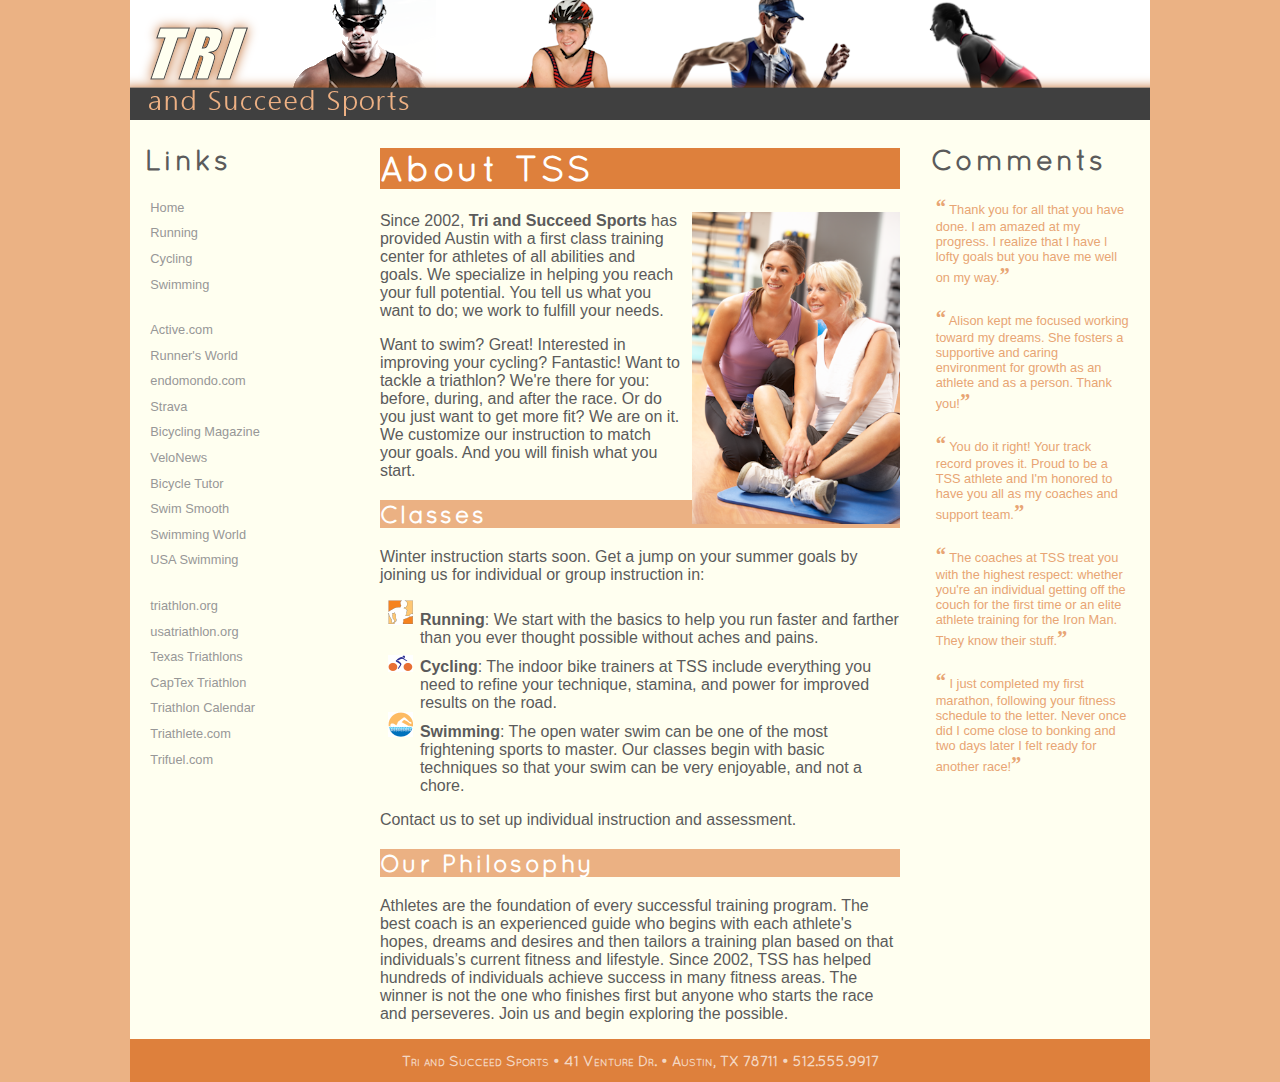
<file: index.html>
﻿<!doctype html>
<html lang="en">
<head>
   <!--
    New Perspectives on HTML5 and CSS3, 8th Edition
    Tutorial 2
    Tutorial Case
    
    Tri and Succeed Sports
    Author: Bill Liang
    Date:   3/20/23

    Filename: tss_home.html
   -->
   <meta charset="utf-8" />
   <meta name="keywords" content="triathlon, running, swimming, cycling" />
   <title>Tri and Succeed Sports</title>
   <link href="tss_layout.css" rel="stylesheet" />
   <link href="tss_styles_txt.css" rel="stylesheet" />
</head>

<body>
   <header> <img src="tss_logo.png" alt="Tri and Succeed Sports" /> </header>
   <nav>
      <h1>Links</h1>
      <ul>
         <li><a href="index.html">Home</a></li>
         <li><a href="tss_run.html">Running</a></li>
         <li><a href="tss_bike.html">Cycling</a></li>
         <li><a href="tss_swim.html">Swimming</a></li>
         <li class="newgroup"><a href="http://www.active.com/">Active.com</a></li>
         <li><a href="http://www.runnersworld.com/">Runner's World</a></li>
         <li><a href="https://www.endomondo.com/">endomondo.com</a></li>
         <li><a href="http://www.strava.com/">Strava</a></li>
         <li><a href="http://www.bicycling.com/">Bicycling Magazine</a></li>
         <li><a href="http://velonews.competitor.com/">VeloNews</a></li>
         <li><a href="http://bicycletutor.com/">Bicycle Tutor</a></li>
         <li><a href="http://www.swimsmooth.com/">Swim Smooth</a></li>
         <li><a href="http://www.swimmingworldmagazine.com/">Swimming World</a></li>
         <li><a href="http://www.usaswimming.org/">USA Swimming</a></li>
         <li class="newgroup"><a href="http://www.triathlon.org/">triathlon.org</a></li>
         <li><a href="http://www.usatriathlon.org/">usatriathlon.org</a></li>
         <li><a href="http://www.trifind.com/tx.html">Texas Triathlons</a></li>
         <li><a href="http://www.captextri.com/">CapTex Triathlon</a></li>
         <li><a href="http://www.trifind.com/">Triathlon Calendar</a></li>
         <li><a href="http://triathlon.competitor.com/">Triathlete.com</a></li>
         <li><a href="http://www.trifuel.com/">Trifuel.com</a></li>
      </ul>
   </nav>
   <article id="about_tss">
      <h1>About TSS </h1>
      <img src="tss_photo1.png" alt="tss photo" />
      <p>Since 2002, <strong>Tri and Succeed Sports</strong> has provided Austin 
         with a first class training center for athletes of all abilities and 
         goals. We specialize in helping you reach your full potential. You tell 
         us what you want to do; we work to fulfill your needs.</p>
      <p>Want to swim? Great! Interested in improving your cycling? Fantastic! 
         Want to tackle a triathlon? We're there for you: before, during, and after the 
         race. Or do you just want to get more fit? We are on it. We  customize our 
         instruction to match your goals. And you will finish what you start.</p>
      <h2>Classes</h2>
      <p>Winter instruction starts soon. Get a jump on your summer goals by 
         joining us for individual or group instruction in:</p>
      <ul>
         <li><strong>Running</strong>: We start with the basics to help you 
            run faster and farther than you ever thought possible without 
            aches and pains.</li>
         <li><strong>Cycling</strong>: The indoor bike trainers at TSS 
            include everything you need to refine your technique, stamina, and 
            power for improved results on the road.</li>
         <li><strong>Swimming</strong>: The open water swim can be one of 
            the most frightening sports to master. Our classes begin with basic 
            techniques so that your swim can be very enjoyable, and 
            not a chore.</li>
      </ul>
      <p>Contact us to set up individual instruction and assessment.</p>
      <h2>Our Philosophy</h2>
      <p>Athletes are the foundation of every successful training program. 
         The best coach is an experienced guide who begins with each athlete's 
         hopes, dreams and desires and then tailors a training plan based on 
         that individuals’s current fitness and lifestyle. Since 2002, TSS has 
         helped hundreds of individuals achieve success in many fitness areas. 
         The winner is not the one who finishes first but anyone who starts 
         the race and perseveres. Join us and begin exploring the possible.</p>
   </article>
   <aside>
      <h1>Comments</h1>
      <blockquote> Thank you for all that you have done. I am amazed at 
         my progress. I realize that I have l lofty goals but you have me well 
         on my way.</blockquote>
      <blockquote> Alison kept me focused working toward my dreams. She 
         fosters a supportive and caring environment for growth as an athlete 
         and as a person. Thank you!</blockquote>
      <blockquote> You do it right! Your track record proves it.
         Proud to be a TSS athlete and I'm honored to have you all as my 
         coaches and support team.</blockquote>
      <blockquote> The coaches at TSS treat you with the highest respect: 
         whether you're an individual getting off the couch for the first time 
         or an elite athlete training for the Iron Man. They know 
         their stuff.</blockquote>
      <blockquote> I just completed my first marathon, following your fitness 
         schedule to the letter. Never once did I come close to bonking and 
         two days later I felt ready for another race!</blockquote>
   </aside>
   <footer>
      <address>
      Tri and Succeed Sports &#8226; 41 Venture Dr. &#8226; Austin, TX 
      78711 &#8226; 512.555.9917
      </address>
   </footer>
</body>
</html>
</file>
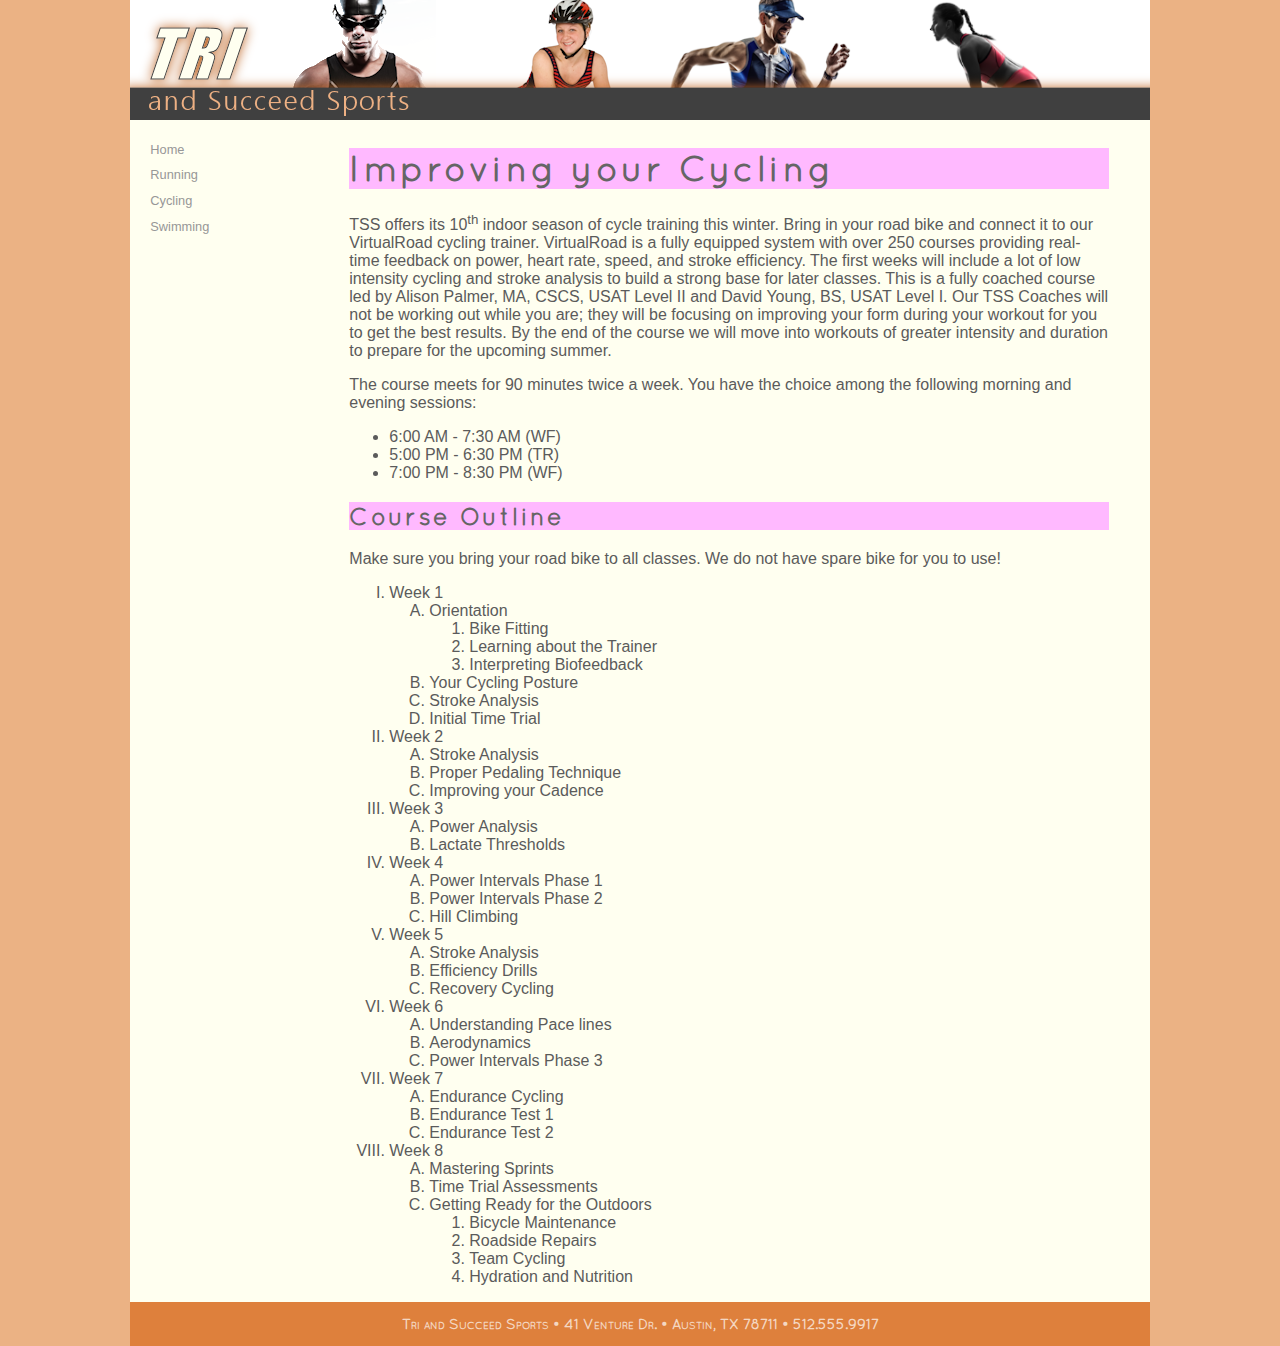
<file: tss_bike.html>
<!doctype html>
<html lang="en">
<head>
<!--
    New Perspectives on HTML5 and CSS3, 8th Edition
    Tutorial 2
    Tutorial Case
    
    TSS Cycling Class
    Author: Bill Liang
    Date:   3/23/23

    Filename: tss_bike.html
   -->
   <meta charset="utf-8" />
   <title>TSS Cycling Class</title>
   <link href="tss_layout.css" rel="stylesheet" />
   <link href="tss_styles_txt.css" rel="stylesheet" />
</head>

<body>
   <header>
      <img src="tss_logo.png" alt="Tri and Succeed Sports" />
   </header>
   
   <nav>
      <ul>
         <li><a href="index.html">Home</a></li>
         <li><a href="tss_run.html">Running</a></li>
         <li><a href="tss_bike.html">Cycling</a></li>
         <li><a href="tss_swim.html">Swimming</a></li>
      </ul>
   </nav>   
   
   <article class="syllabus">
      <h1>Improving your Cycling</h1>
      <p>TSS offers its 10<sup>th</sup> indoor season of cycle training this 
      winter. Bring in your road bike and connect it to our VirtualRoad 
      cycling trainer. VirtualRoad is a fully equipped system with over 
      250 courses providing real-time feedback on power, heart rate, speed, 
      and stroke efficiency. The first weeks will include a lot of low 
      intensity cycling and stroke analysis to build a strong base for later 
      classes. This is a fully coached course led by Alison Palmer, MA, CSCS, 
      USAT Level II and David Young, BS, USAT Level I. Our TSS Coaches will 
      not be working out while you are; they will be focusing on improving 
      your form during your workout for you to get the best results. By the 
      end of the course we will move into workouts of greater intensity and 
      duration to prepare for the upcoming summer.</p>
      <p>The course meets for 90 minutes twice a week. You have the choice 
      among the following morning and evening sessions:</p>
      
      <ul>
         <li>6:00 AM - 7:30 AM (WF)</li>
         <li>5:00 PM - 6:30 PM (TR)</li>
         <li>7:00 PM - 8:30 PM (WF)</li>
      </ul>
      
      <h2>Course Outline</h2>
      <p>Make sure you bring your road bike to all classes. We do not have 
      spare bike for you to use!</p>
      
      <ol>
         <li>Week 1
            <ol>
               <li>Orientation
                  <ol>
                     <li>Bike Fitting</li>
                     <li>Learning about the Trainer</li>
                     <li>Interpreting Biofeedback</li>
                  </ol>
               </li>
               <li>Your Cycling Posture</li>
               <li>Stroke Analysis</li>
               <li>Initial Time Trial</li>
            </ol>
         </li>
         <li>Week 2
            <ol>
               <li>Stroke Analysis</li>
               <li>Proper Pedaling Technique</li>
               <li>Improving your Cadence</li>
            </ol>
         </li>
         <li>Week 3
            <ol>
               <li>Power Analysis</li>
               <li>Lactate Thresholds</li>
            </ol>
         </li>
         <li>Week 4
            <ol>
               <li>Power Intervals Phase 1</li>
               <li>Power Intervals Phase 2</li>
               <li>Hill Climbing</li>
            </ol>
         </li>
         <li>Week 5
            <ol>
               <li>Stroke Analysis</li>
               <li>Efficiency Drills</li>
               <li>Recovery Cycling</li>
            </ol>
         </li>
         <li>Week 6
            <ol>
               <li>Understanding Pace lines</li>
               <li>Aerodynamics</li>
               <li>Power Intervals Phase 3</li>
            </ol>
         </li>
         <li>Week 7
            <ol>
               <li>Endurance Cycling</li>
               <li>Endurance Test 1</li>
               <li>Endurance Test 2</li>
            </ol>
         </li>
         <li>Week 8
            <ol>
               <li>Mastering Sprints</li>
               <li>Time Trial Assessments</li>
               <li>Getting Ready for the Outdoors
                  <ol>
                     <li>Bicycle Maintenance</li>
                     <li>Roadside Repairs</li>
                     <li>Team Cycling</li>
                     <li>Hydration and Nutrition</li>
                  </ol>
               </li>
            </ol>
         </li>
      </ol>
      
   </article>
   
   <footer>
      <address>
      Tri and Succeed Sports &#8226; 41 Venture Dr. &#8226; Austin, 
      TX 78711 &#8226; 512.555.9917
      </address>
   </footer>
</body>
</html>
</file>
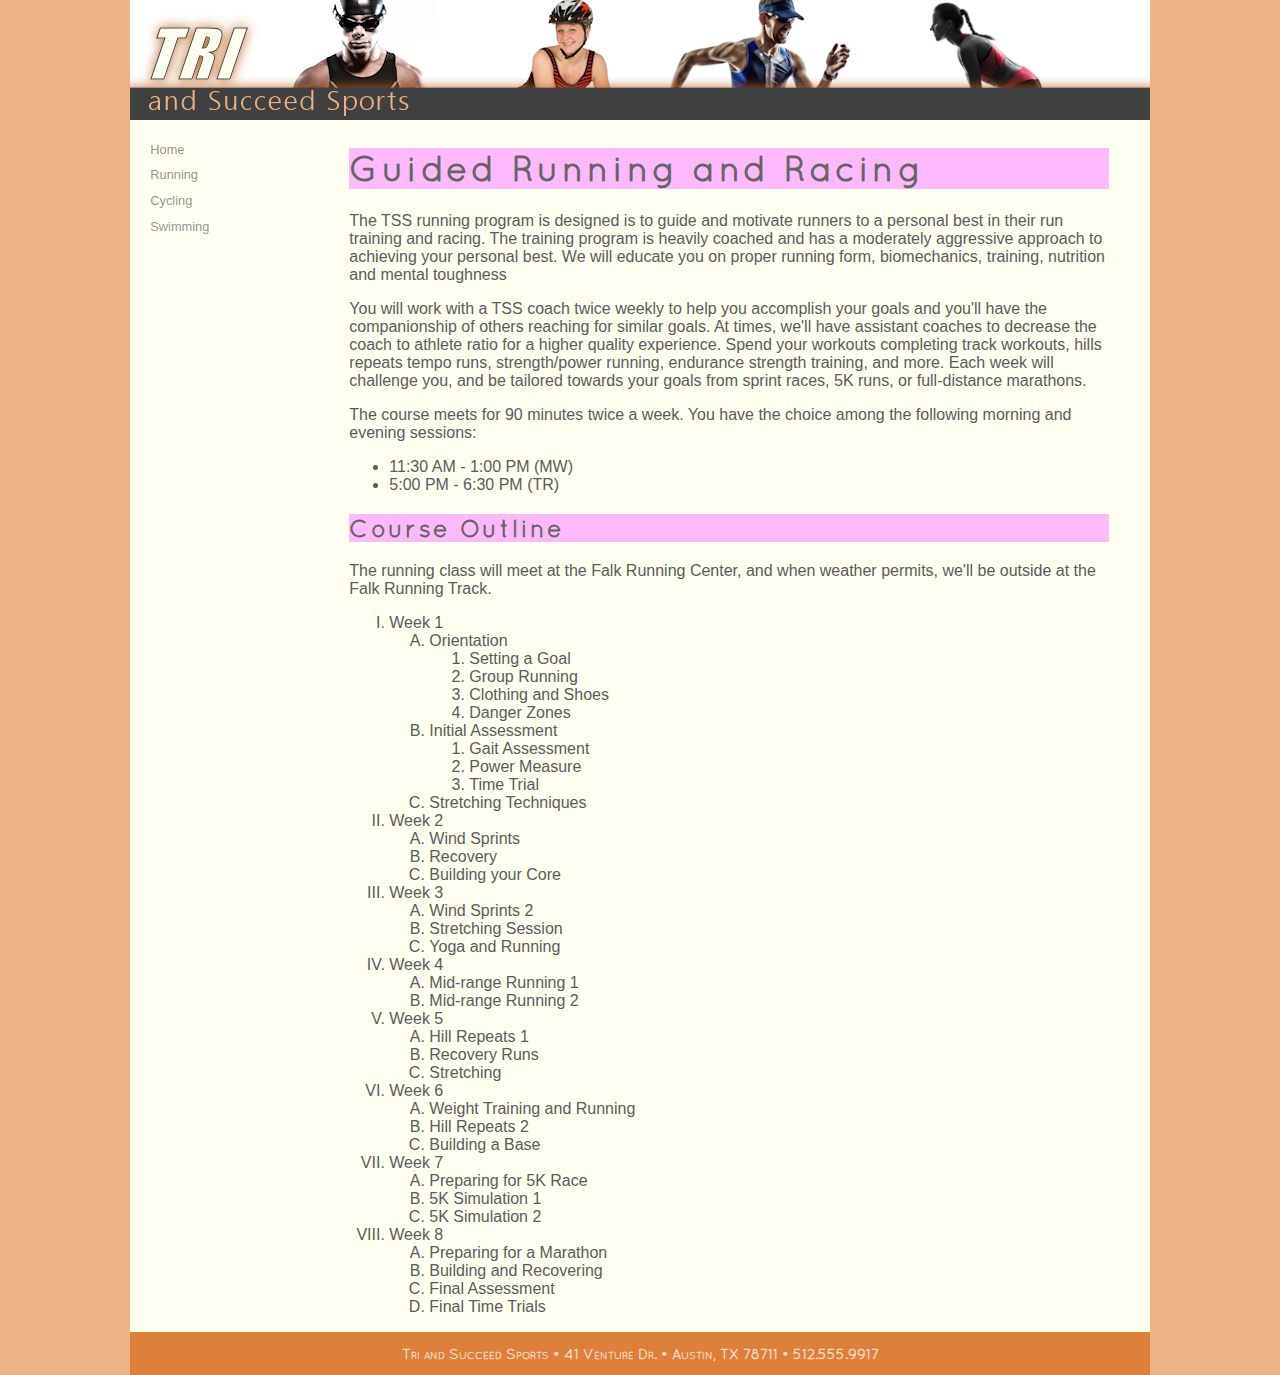
<file: tss_run.html>
<!doctype html>
<html lang="en">
<head>
   <!--
    New Perspectives on HTML5 and CSS3, 8th Edition
    Tutorial 2
    Tutorial Case
    
    TSS Running Class
    Author: Bill Liang
    Date: 3/23/23

    Filename: tss_run.html
   -->
   <meta charset="utf-8" />
   <title>TSS Running Class</title>
   <link href="tss_layout.css" rel="stylesheet" />
   <link href="tss_styles_txt.css" rel="stylesheet" />
</head>

<body>
   <header> <img src="tss_logo.png" alt="Tri and Succeed Sports" /> </header>
   <nav>
      <ul>
         <li><a href="index.html">Home</a></li>
         <li><a href="tss_run.html">Running</a></li>
         <li><a href="tss_bike.html">Cycling</a></li>
         <li><a href="tss_swim.html">Swimming</a></li>
      </ul>
   </nav>
   <article class="syllabus">
      <h1>Guided Running and Racing</h1>
      <p>The TSS running program is designed is to guide and motivate 
         runners to a personal best in their  run training and racing.  The 
         training program is heavily coached and has a moderately aggressive 
         approach to achieving your personal best.  We will educate you on 
         proper running form, biomechanics, training, nutrition and mental 
         toughness</p>
      <p>You will work with a TSS coach twice weekly to help you 
         accomplish your goals and you'll have the companionship of others 
         reaching for similar goals. At times, we'll have assistant coaches 
         to decrease the coach to athlete ratio for a higher quality experience. 
         Spend your workouts completing track workouts, hills repeats tempo runs,
         strength/power running, endurance strength training, and more. Each week 
         will challenge you, and be tailored towards your goals from sprint 
         races, 5K runs, or full-distance marathons.</p>
      <p>The course meets for 90 minutes twice a week. You have the choice 
         among the following morning and evening sessions:</p>
      <ul>
         <li>11:30 AM - 1:00 PM (MW)</li>
         <li>5:00 PM - 6:30 PM (TR)</li>
      </ul>
      <h2>Course Outline</h2>
      <p>The running class will meet at the Falk Running Center, and when 
         weather permits, we'll be outside at the Falk Running Track.</p>
      <ol>
         <li>Week 1
            <ol>
               <li>Orientation
                  <ol>
                     <li>Setting a Goal</li>
                     <li>Group Running</li>
                     <li>Clothing and Shoes</li>
                     <li>Danger Zones</li>
                  </ol>
               </li>
               <li>Initial Assessment
                  <ol>
                     <li>Gait Assessment</li>
                     <li>Power Measure</li>
                     <li>Time Trial</li>
                  </ol>
               </li>
               <li>Stretching Techniques</li>
            </ol>
         </li>
         <li>Week 2
            <ol>
               <li>Wind Sprints</li>
               <li>Recovery</li>
               <li>Building your Core</li>
            </ol>
         </li>
         <li>Week 3
            <ol>
               <li>Wind Sprints 2</li>
               <li>Stretching Session</li>
               <li>Yoga and Running</li>
            </ol>
         </li>
         <li>Week 4
            <ol>
               <li>Mid-range Running 1</li>
               <li>Mid-range Running 2</li>
            </ol>
         </li>
         <li>Week 5
            <ol>
               <li>Hill Repeats 1</li>
               <li>Recovery Runs</li>
               <li>Stretching</li>
            </ol>
         </li>
         <li>Week 6
            <ol>
               <li>Weight Training and Running</li>
               <li>Hill Repeats 2</li>
               <li>Building a Base</li>
            </ol>
         </li>
         <li>Week 7
            <ol>
               <li>Preparing for 5K Race</li>
               <li>5K Simulation 1</li>
               <li>5K Simulation 2</li>
            </ol>
         </li>
         <li>Week 8
            <ol>
               <li>Preparing for a Marathon</li>
               <li>Building and Recovering</li>
               <li>Final Assessment</li>
               <li>Final Time Trials</li>
            </ol>
         </li>
      </ol>
   </article>
   <footer>
      <address>
      Tri and Succeed Sports &#8226; 41 Venture Dr. &#8226; Austin, 
      TX 78711 &#8226; 512.555.9917
      </address>
   </footer>
</body>
</html>
</file>
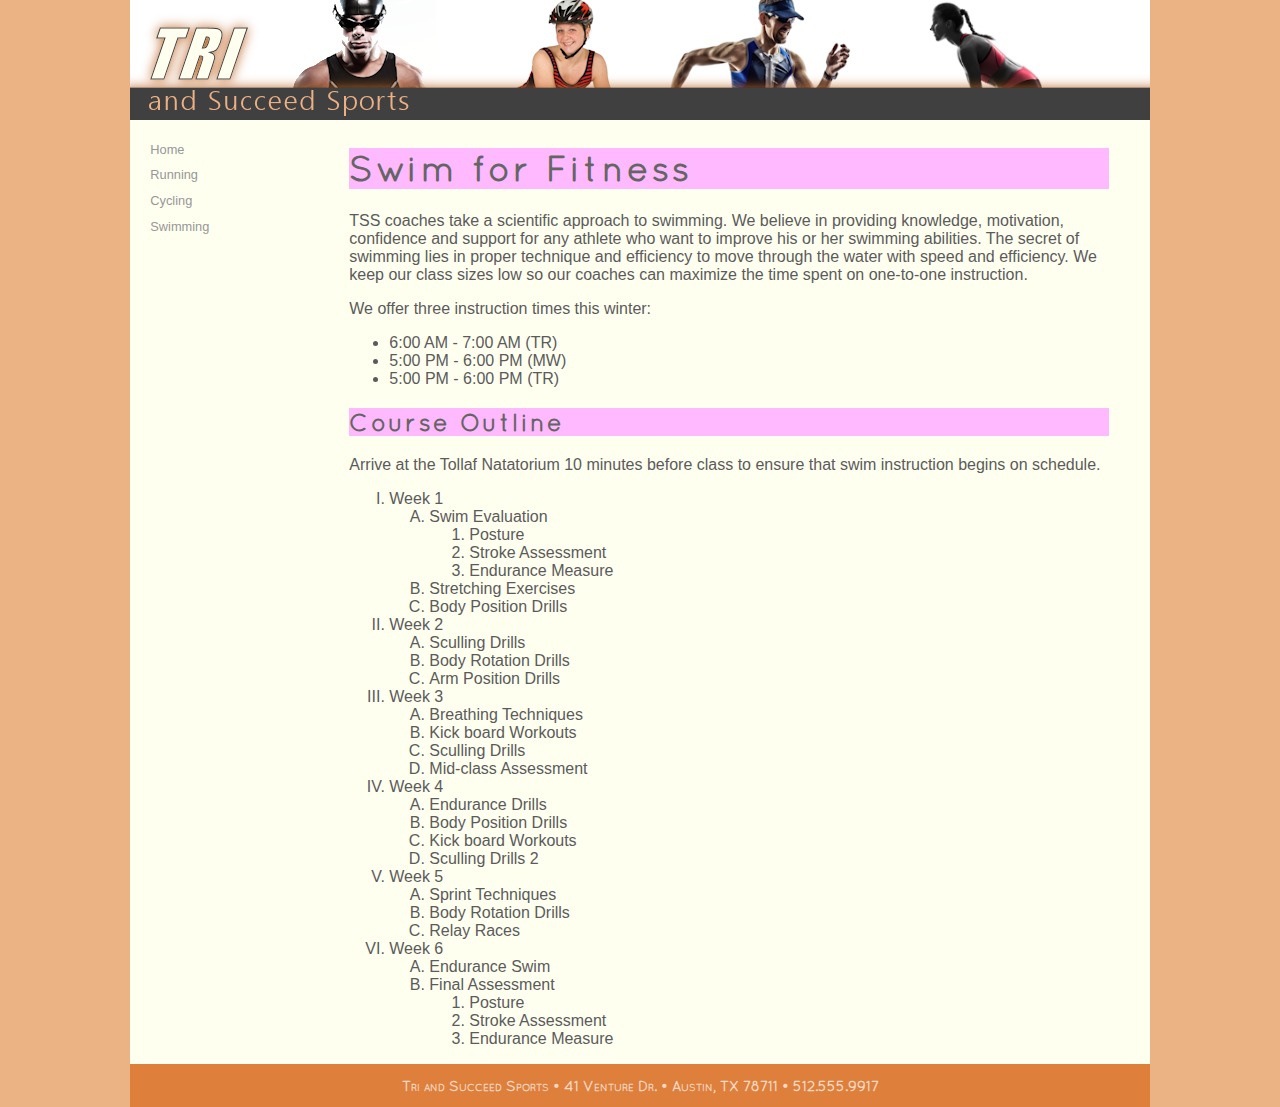
<file: tss_swim.html>
<!doctype html>
<html lang="en">
<head>
   <!--
    New Perspectives on HTML5 and CSS3, 8th Edition
    Tutorial 2
    Tutorial Case
    
    TSS Swimming Class
    Author: Bill Liang
    Date:   3/23/23

    Filename: tss_swim.html
   -->
   <meta charset="utf-8" />
   <title>TSS Swimming Class</title>
   <link href="tss_layout.css" rel="stylesheet" />
   <link href="tss_styles_txt.css" rel="stylesheet" />
</head>

<body>
   <header> <img src="tss_logo.png" alt="Tri and Succeed Sports" /> </header>
   <nav>
      <ul>
         <li><a href="index.html">Home</a></li>
         <li><a href="tss_run.html">Running</a></li>
         <li><a href="tss_bike.html">Cycling</a></li>
         <li><a href="tss_swim.html">Swimming</a></li>
      </ul>
   </nav>
   <article class="syllabus">
      <h1>Swim for Fitness</h1>
      <p>TSS coaches take a scientific approach to swimming. We believe in 
         providing knowledge, motivation, confidence and support for any 
         athlete who want to improve his or her swimming abilities. The secret 
         of swimming lies in proper technique and efficiency to move through 
         the water with speed and efficiency. We keep our class sizes low so 
         our coaches can maximize the time spent on one-to-one instruction.</p>
      <p>We offer three instruction times this winter:</p>
      <ul>
         <li>6:00 AM - 7:00 AM (TR)</li>
         <li>5:00 PM - 6:00 PM (MW)</li>
         <li>5:00 PM - 6:00 PM (TR)</li>
      </ul>
      <h2>Course Outline</h2>
      <p>Arrive at the Tollaf Natatorium 10 minutes before class to ensure 
         that swim instruction begins on schedule.</p>
      <ol>
         <li>Week 1
            <ol>
               <li>Swim Evaluation
                  <ol>
                     <li>Posture</li>
                     <li>Stroke Assessment</li>
                     <li>Endurance Measure</li>
                  </ol>
               </li>
               <li>Stretching Exercises</li>
               <li>Body Position Drills</li>
            </ol>
         </li>
         <li>Week 2
            <ol>
               <li>Sculling Drills</li>
               <li>Body Rotation Drills</li>
               <li>Arm Position Drills</li>
            </ol>
         </li>
         <li>Week 3
            <ol>
               <li>Breathing Techniques</li>
               <li>Kick board Workouts</li>
               <li>Sculling Drills</li>
               <li>Mid-class Assessment</li>
            </ol>
         </li>
         <li>Week 4
            <ol>
               <li>Endurance Drills</li>
               <li>Body Position Drills</li>
               <li>Kick board Workouts</li>
               <li>Sculling Drills 2</li>
            </ol>
         </li>
         <li>Week 5
            <ol>
               <li>Sprint Techniques</li>
               <li>Body Rotation Drills</li>
               <li>Relay Races</li>
            </ol>
         </li>
         <li>Week 6
            <ol>
               <li>Endurance Swim</li>
               <li>Final Assessment
                  <ol>
                     <li>Posture</li>
                     <li>Stroke Assessment</li>
                     <li>Endurance Measure</li>
                  </ol>
               </li>
            </ol>
         </li>
      </ol>
   </article>
   <footer>
      <address>
      Tri and Succeed Sports &#8226; 41 Venture Dr. &#8226; Austin, 
      TX 78711 &#8226; 512.555.9917
      </address>
   </footer>
</body>
</html>
</file>
<file: tss_layout.css>
@charset "utf-8";

/*
   New Perspectives on HTML5 and CSS3, 8th Edition
   Tutorial 2
   Tutorial Case
   
   TSS Layout Styles
   Filename: tss_layout.css

*/


body {
	margin: 0 auto;
	width: 100%;
	max-width: 1020px;
	min-width: 640px;
}

body > header {
	margin: 0;
	width: 100%;
	overflow: hidden;
}

body > nav {
	width: 20%;
	float: left;
	margin: 0 0 0 1.5%;
}

body > article#about_tss {
	width: 51%;
	float: left;
	margin: 0 3% 0 3%;
}


body > aside {
	width: 20%;
	float: left;
	margin: 0 1.5% 0 0;
}

body > article#about_tss img {
	float: right;
	width: 40%;
	margin: 0px 0 10px 10px;
}

article.syllabus {
    float: left;
	width: 74.5%;
	margin: 0 4% 0 0%;
}


body > footer {
	width: 100%;
	clear: left;
}
</file>
<file: tss_styles_txt.css>
﻿/*
   New Perspectives on HTML5 and CSS3, 8th Edition
   Tutorial 2
   Tutorial Case
   
   TSS Typographic Style Sheet
   Author: Bill Liang
   Date:   3/21/23
   
   Filename: tss_styles.css

*/

/* HTML and Body Styles */
@charset "utf-8";
@font-face {
  font-family: Quicksand;
  src: url('Quicksand-Regular.woff') format('woff'),
       url('Quicksand-Regular.ttf') format('truetype');
}
html {
  background-color: hsl(27, 72%, 72%) ;
}
body {
  color: rgb(91, 91, 91);
  background-color: ivory;
  font-family: Verdana, Geneva, sans-serif;
}
h1 {font-size: 2.2em;}
h2 {font-size: 1.5em;}


h1, h2 {
  font-family: Quicksand, Verdana, Geneva, sans-serfic;
  letter-spacing: 0.1em;
}


body > footer address {
  background-color: rgb(222,128,60);
  color: rgba(255, 255, 255, 0.7);
  font: normal small-caps bold 0.9em/3em
        Quicksand, Verdana, Geneva, sans-serif;
  text-align: center;
}
/* Heading Styles */
article.syllabus h1, article.syllabus h2 {
  background: rgb(255, 185, 255);
  color: rgb(101, 101, 101);
}
article#about_tss h1 {
  color: white;
  background-color: rgb(222, 128, 60);
}
article#about_tss h2 {
color: white;
background-color: rgb(235, 177, 131);
}





/* Aside and Blockquote Styles */
aside {
  font-size: 0.8em;
}

aside blockquote {
  color: rgb(232,  165, 116);
  quotes: "\201C" "\201D";
  margin: 20px 5px; 
}

aside blockquote::before {
  content: open-quote;
  font-family: 'Times New Roman', Times, serif;
  font-size: 1.6em;
  font-weight: bold;
}

aside blockquote::after {
  content: close-quote; 
  font-family: 'Times New Roman', Times, serif;
  font-size: 1.6em;
  font-weight: bold;
}

/* Navigation Styles */	
nav {
  font-size: 0.8em;
}

nav > ul {
  line-height: 2em;
  list-style-type: none;
  padding-left: 5px;
}

nav > ul > li.newgroup {
  margin-top: 20px;
}

nav > ul > li > a:visited, nav > ul > li a:link {
  color: rgb(151, 151, 151);
  text-decoration: none;
}

nav > ul > li > a:hover, nav > ul > li > a:active {
  color: rgb(255, 64, 255);
  text-decoration: underline;
}


/* List Styles */
article#about_tss ul {
  list-style-image: url(runicon.png);
}

article.syllabus ol {
  list-style-type: upper-roman;
}
article.syllabus ol ol {
  list-style-type: upper-alpha;
}
article.syllabus ol ol ol {
  list-style-type: decimal; 
}

article#about_tss ul li:first-of-type {
  list-style-image: url(runicon.png);
}

article#about_tss ul li:nth-of-type(2) {
  list-style-image: url(bikeicon.png);
}

article#about_tss ul li:last-of-type {
  list-style-image: url(swimicon.png);
}


/* Footer Styles */
body > footer address {
  background-color: rgb(222,128,60);
  color: white;
  color: rgba(255, 255, 255, 0.7);
  font: normal small-caps bold 0.9em/3em
        Quicksand, Verdana, Geneva, sans-serif;
  text-align: center;
}














/*
Notice for the Quicksand-Regular Font
------------------------------------------------------------------------------
SIL Open Font License v1.10

This license can also be found at this permalink: http://www.fontsquirrel.com/license/quicksand

Copyright (c) 2011, Andrew Paglinawan (http://www.andrewpaglinawan.com andrew.paglinawan@gmail.com), 
with Reserved Font Name “Quicksand”.

This Font Software is licensed under the SIL Open Font License, Version 1.1.
This license is copied below, and is also available with a FAQ at: http://scripts.sil.org/OFL

—————————————————————————————-
SIL OPEN FONT LICENSE Version 1.1 - 26 February 2007
—————————————————————————————-

PREAMBLE
The goals of the Open Font License (OFL) are to stimulate worldwide development of collaborative 
font projects, to support the font creation efforts of academic and linguistic communities, and 
to provide a free and open framework in which fonts may be shared and improved in 
partnership with others.

The OFL allows the licensed fonts to be used, studied, modified and redistributed freely as 
long as they are not sold by themselves. The fonts, including any derivative works, can 
be bundled, embedded, redistributed and/or sold with any software provided that any reserved 
names are not used by derivative works. The fonts and derivatives, however, cannot be released under 
any other type of license. The requirement for fonts to remain under this license does not apply 
to any document created using the fonts or their derivatives.

DEFINITIONS
“Font Software” refers to the set of files released by the Copyright Holder(s) under this 
license and clearly marked as such. This may include source files, build scripts and documentation.

“Reserved Font Name” refers to any names specified as such after the copyright statement(s).

“Original Version” refers to the collection of Font Software components as distributed by 
the Copyright Holder(s).

“Modified Version” refers to any derivative made by adding to, deleting, or substituting—in 
part or in whole—any of the components of the Original Version, by changing formats or by 
porting the Font Software to a new environment.

“Author” refers to any designer, engineer, programmer, technical writer or other person 
who contributed to the Font Software.

PERMISSION & CONDITIONS
Permission is hereby granted, free of charge, to any person obtaining a copy of the Font Software, 
to use, study, copy, merge, embed, modify, redistribute, and sell modified and unmodified copies of 
the Font Software, subject to the following conditions:

1) Neither the Font Software nor any of its individual components, in Original or Modified 
Versions, may be sold by itself.

2) Original or Modified Versions of the Font Software may be bundled, redistributed and/or 
sold with any software, provided that each copy contains the above copyright notice and this 
license. These can be included either as stand-alone text files, human-readable headers or in 
the appropriate machine-readable metadata fields within text or binary files as long as those 
fields can be easily viewed by the user.

3) No Modified Version of the Font Software may use the Reserved Font Name(s) unless explicit 
written permission is granted by the corresponding Copyright Holder. This restriction only applies 
to the primary font name as presented to the users.

4) The name(s) of the Copyright Holder(s) or the Author(s) of the Font Software shall not be used 
to promote, endorse or advertise any Modified Version, except to acknowledge the contribution(s) 
of the Copyright Holder(s) and the Author(s) or with their explicit written permission.

5) The Font Software, modified or unmodified, in part or in whole, must be distributed entirely 
under this license, and must not be distributed under any other license. The requirement for fonts 
to remain under this license does not apply to any document created using the Font Software.

TERMINATION
This license becomes null and void if any of the above conditions are not met.

DISCLAIMER
THE FONT SOFTWARE IS PROVIDED “AS IS”, WITHOUT WARRANTY OF ANY KIND, EXPRESS OR IMPLIED, 
INCLUDING BUT NOT LIMITED TO ANY WARRANTIES OF MERCHANTABILITY, FITNESS FOR A PARTICULAR PURPOSE 
AND NONINFRINGEMENT OF COPYRIGHT, PATENT, TRADEMARK, OR OTHER RIGHT. IN NO EVENT SHALL THE COPYRIGHT 
HOLDER BE LIABLE FOR ANY CLAIM, DAMAGES OR OTHER LIABILITY, INCLUDING ANY GENERAL, SPECIAL, INDIRECT, 
INCIDENTAL, OR CONSEQUENTIAL DAMAGES, WHETHER IN AN ACTION OF CONTRACT, TORT OR OTHERWISE, ARISING 
FROM, OUT OF THE USE OR INABILITY TO USE THE FONT SOFTWARE OR FROM OTHER DEALINGS IN THE FONT SOFTWARE.
*/
</file>
